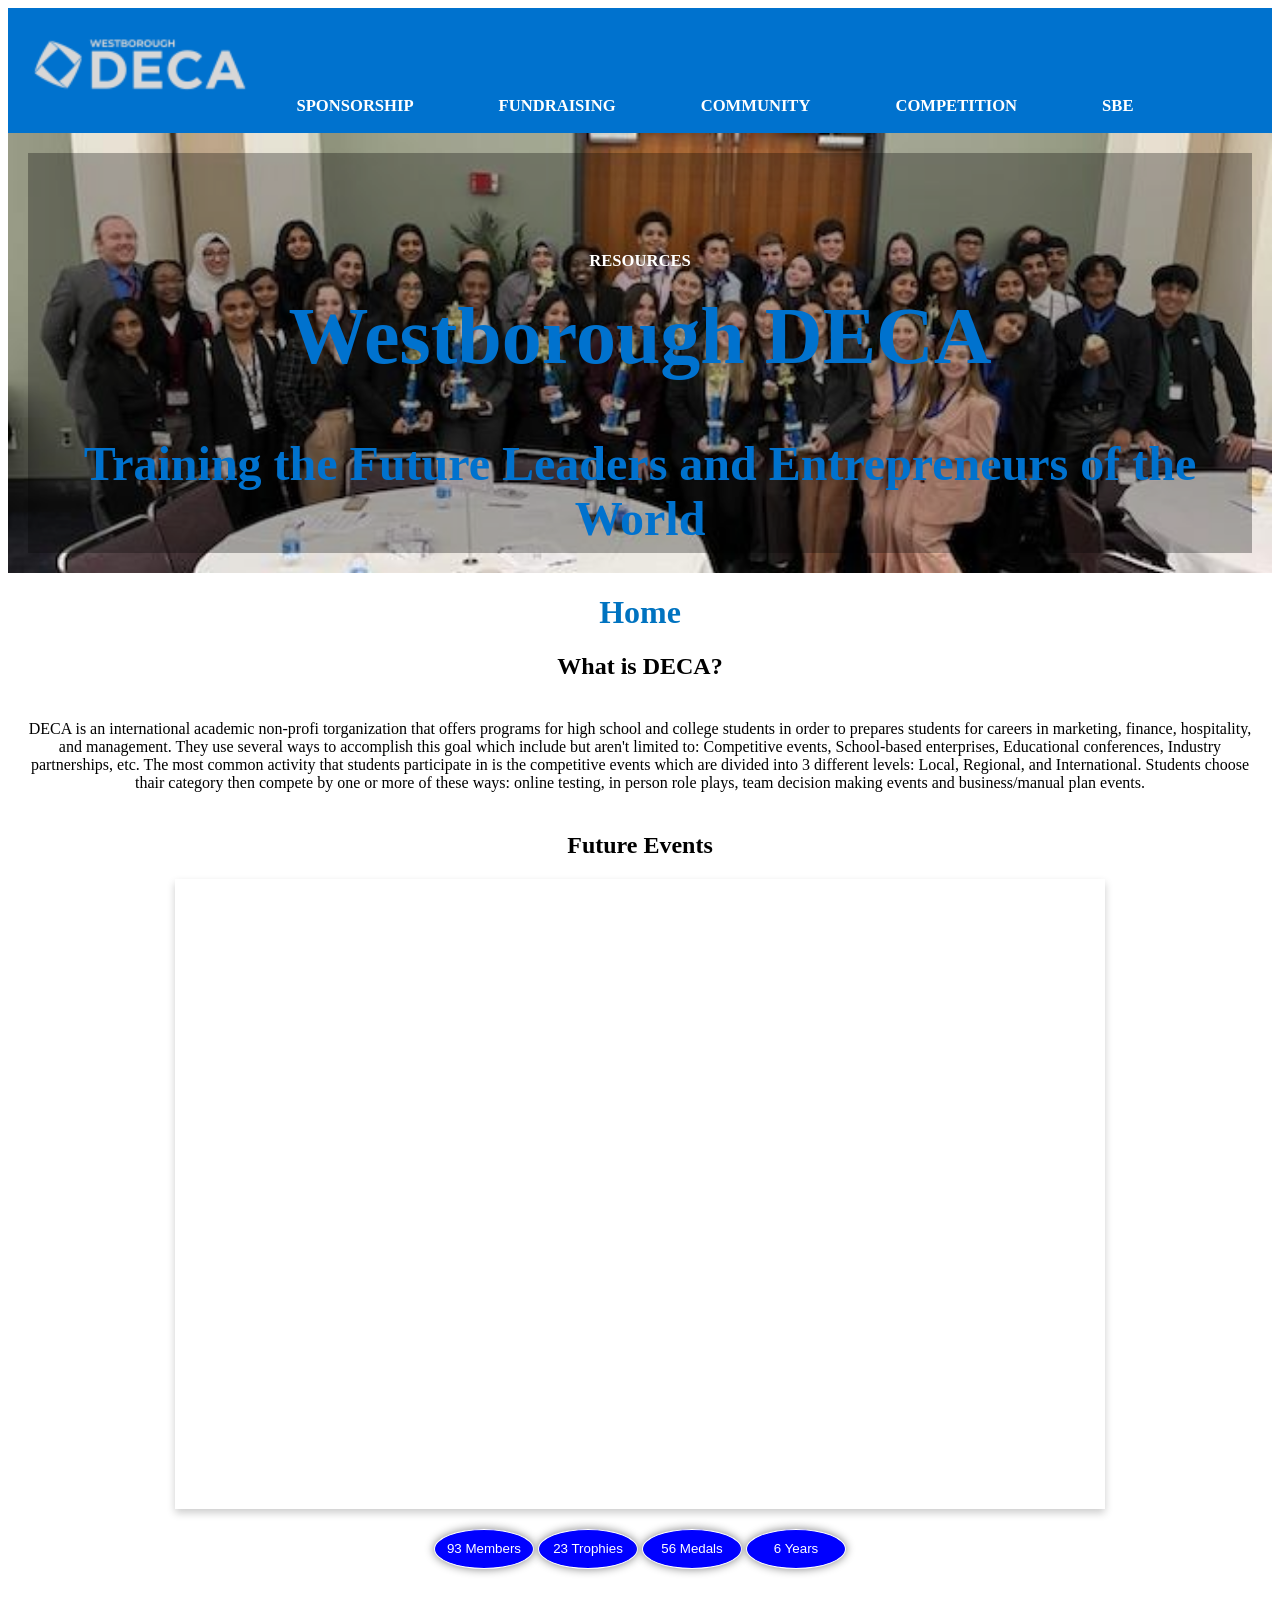
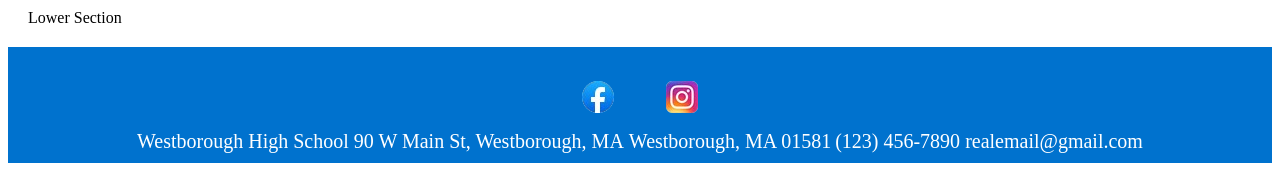
<file: Index.html>
<!DOCTYPE html>
<html lang="en">

<head>
  <meta charset="UTF-8">
  <meta name="viewport" content="width=device-width, initial-scale=1.0">
  <title>Westborough DECA</title>
  <link rel="stylesheet" href="styles.css">
  <link rel="stylesheet"
    href="https://fonts.googleapis.com/css2?family=Material+Symbols+Rounded:opsz,wght,FILL,GRAD@20..48,100..700,0..1,-50..200">
    <script src="script.js" defer></script>
</head>

<body>
  <header>
    <nav>
      <ul>
        <li id="li-logo" class="logo"><a target="_self" href="index.html"><img
              src="images/logos/westboroughDecaLogo2.png"></a></li>
        <li class="menu"><a href="sponsorship.html">
            <h5 class="menu">Sponsorship</h5>
          </a></li>
        <li class="menu"><a href="fundraising.html">
            <h5 class="menu">Fundraising</h5>
          </a></li>
        <li class="menu"><a href="community.html">
            <h5 class="menu">Community</h5>
          </a></li>
        <li class="menu"><a href="competition.html">
            <h5 class="menu">Competition</h5>
          </a></li>
        <li class="menu"><a href="sbe.html">
            <h5 class="menu">SBE</h5>
          </a></li>
        <li class="menu"><a href="resources.html">
            <h5 class="menu">Resources</h5>
          </a></li>
      </ul>
    </nav>
  </header>
  <div class="heroImageHomePage" id="index">
    <div class="header">
      <h1 class="header">Westborough DECA</h1>
      <h2 class="missionStatement">Training the Future Leaders and Entrepreneurs of the World</h2>
    </div>
  </div>
  <div class="page-name">
    <h1>Home</h1>
  </div>
  <div><h2 class="subTitle">What is DECA?</h2></div>
  <div><p>DECA is an international academic non-profi torganization that offers programs for high school and college students in order to prepares students for careers in marketing, finance, hospitality, and management. They use several ways to accomplish this goal which include but aren't limited to: Competitive events, School-based enterprises, Educational conferences, Industry partnerships, etc. The most common activity that students participate in is the competitive events which are divided into 3 different levels: Local, Regional, and International. Students choose thair category then compete  by one or more of these ways: online testing, in person role plays, team decision making events and business/manual plan events.</p></div>
  <div #calenderTitle>
    <h2 class="subTitle">Future Events</h2>
  </div>
  <div class="container-calendar">
      <iframe class="mainCalander" src="https://calendar.google.com/calendar/embed?src=c_a5cb8c85898e434a1dacc4f3ab550335d8e99159495d2afd720653013e7f6389%40group.calendar.google.com&ctz=America%2FNew_York" style="border: 0" width="800" height="600" frameborder="0" scrolling="no"></iframe>
  </div>
  <div class="stats-panel">
    <button class="stats">93 Members</button>
    <button class="stats">23 Trophies</button>
    <button class="stats">56 Medals</button>
    <button id = "yearsAsATeam" class="stats"><script>document.write(getYearsAsATeam())</script></button>
  </div>
  <section>Lower Section</section>
  <footer>
    <ul class="socialIcons">
      <a target="_blank" href="https://www.facebook.com/people/Westborough-High-School-DECA/100087471254260/">
        <img src="images/logos/facebookLogo1.png">
      </a>
    </ul>
    <ul class="socialIcons">
      <a target="_blank" href="https://www.instagram.com/westborough_deca/">
        <img src="images/logos/instagramLogo1.png">
      </a>
    </ul>
    <div class="footerInfo">
      <li>
        <ul class="address">
          <li>Westborough High School</li>
          <li>90 W Main St, Westborough, MA</li>
          <li>Westborough, MA 01581</li>
        </ul>
      </li>
      <li>
        <ul class="contact">
          <li>(123) 456-7890</li>
          <li>realemail@gmail.com</li>
        </ul>
      </li>
      </ul>
  </footer>
</body>

</html>
</file>
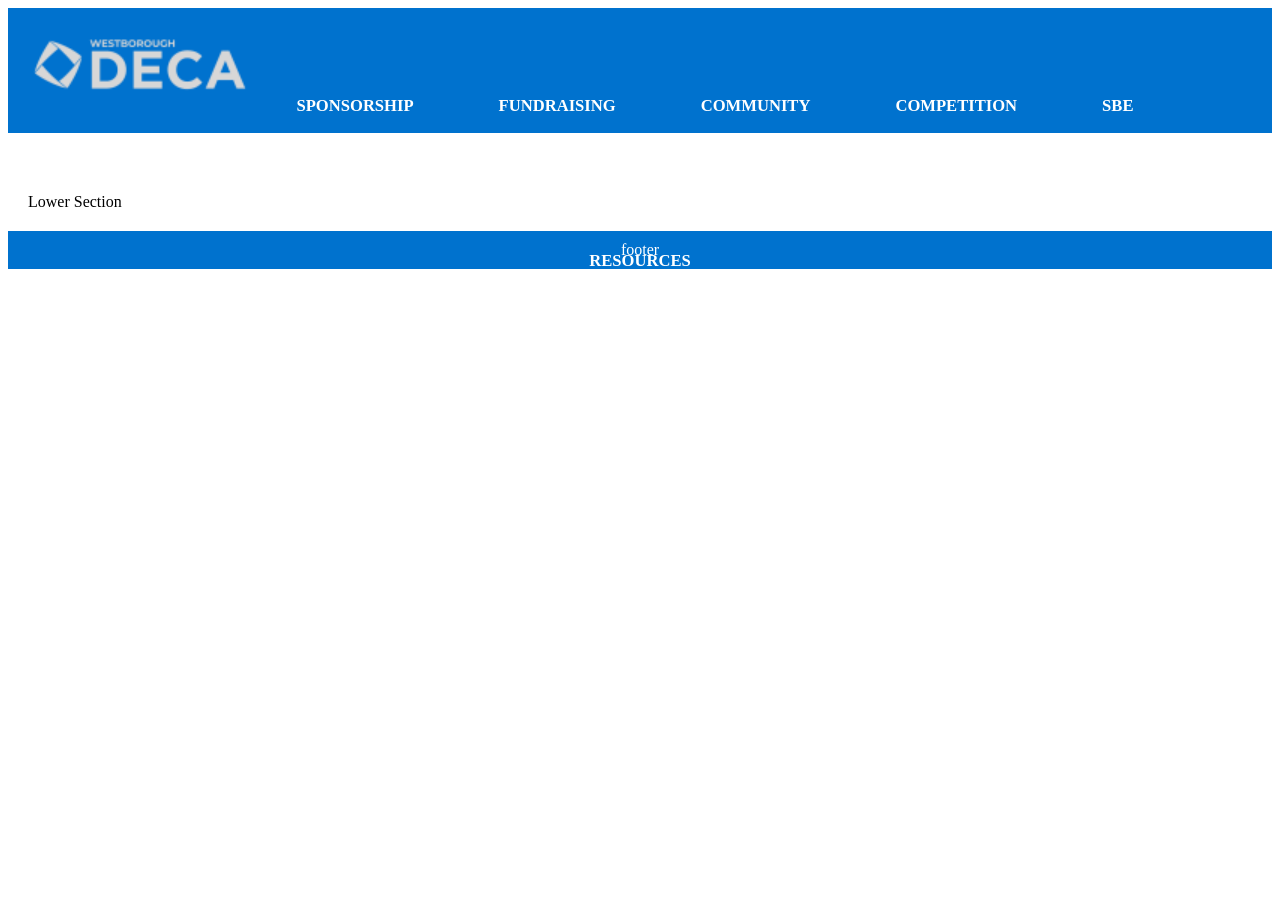
<file: community.html>
<!DOCTYPE html>
<html lang="en">

<head>
  <meta charset="UTF-8">
  <meta name="viewport" content="width=device-width, initial-scale=1.0">
  <title>=Community</title>
  <link rel="stylesheet" href="styles.css">
</head>

<body>
  <header>
    <nav>
      <ul>
        <li id="li-logo" class="logo"><a target="_self" href="index.html"><img
              src="images/logos/westboroughDecaLogo2.png"></a></li>
        <li class="menu"><a href="sponsorship.html">
            <h5 class="menu">Sponsorship</h5>
          </a></li>
        <li class="menu"><a href="fundraising.html">
            <h5 class="menu">Fundraising</h5>
          </a></li>
        <li class="menu"><a href="community.html">
            <h5 class="menu">Community</h5>
          </a></li>
        <li class="menu"><a href="competition.html">
            <h5 class="menu">Competition</h5>
          </a></li>
        <li class="menu"><a href="sbe.html">
            <h5 class="menu">SBE</h5>
          </a></li>
          <li class="menu"><a href="resources.html">
            <h5 class="menu">Resources</h5>
          </a></li>
      </ul>
    </nav>
  </header>
  <section>
  </section>
  <section>Lower Section</section>
  <footer>footer</footer>
</body>

</html>
</file>
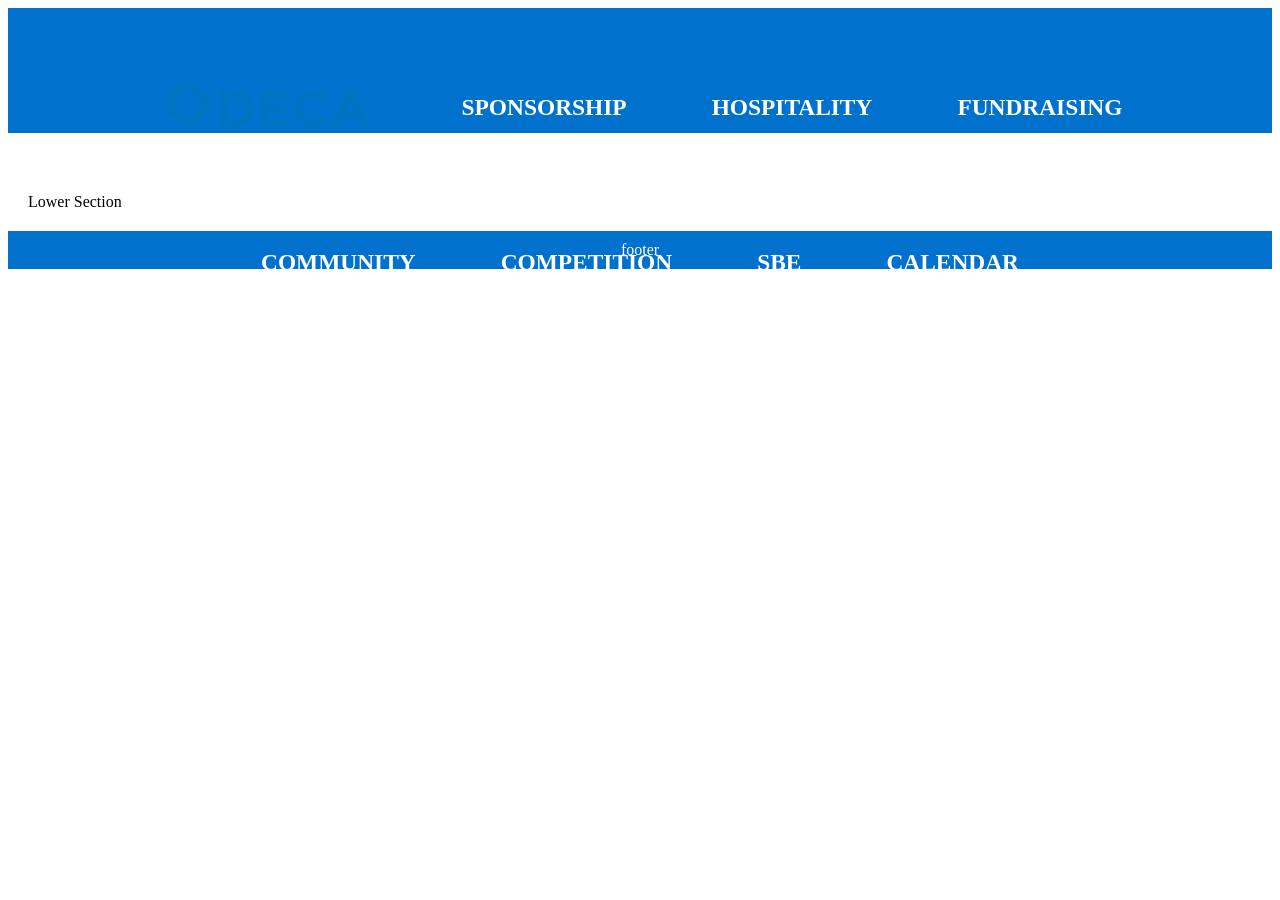
<file: hospitality.html>
<!DOCTYPE html>
<html lang="en">
<head>
  <meta charset="UTF-8">
  <meta name="viewport" content="width=device-width, initial-scale=1.0">
  <title>Hospitality</title>
  <link rel="stylesheet" href="styles.css">
</head>
<body>
  <header>
    <nav>
      <ul>
        <li class="menu"><a href="index.html"><a target="_blank" href="index.html"><img src="images/logos/westboroughDecaLogo1.png"></a></li>
        <li class="menu"><a href="sponsorship.html"><h3>Sponsorship</h3></a></li>
        <li class="menu"><a href="hospitality.html"><h3>Hospitality</h3></a></li>
        <li class="menu"><a href="fundraising.html"><h3>Fundraising</h3></a></li>
        <li class="menu"><a href="community.html"><h3>Community</h3></a></li>
        <li class="menu"><a href="competition.html"><h3>Competition</h3></a></li>
        <li class="menu"><a href="sbe.html"><h3>SBE</h3></a></li>
        <li class="menu"><a href="calander.html"><h3>Calendar</h3></a></li>
      </ul>
      <h1>Westborough DECA</h1>
    </nav>
  </header>
  <section>
  </section>
  <section>Lower Section</section>
  <footer>footer</footer>
</body>
</html>
</file>
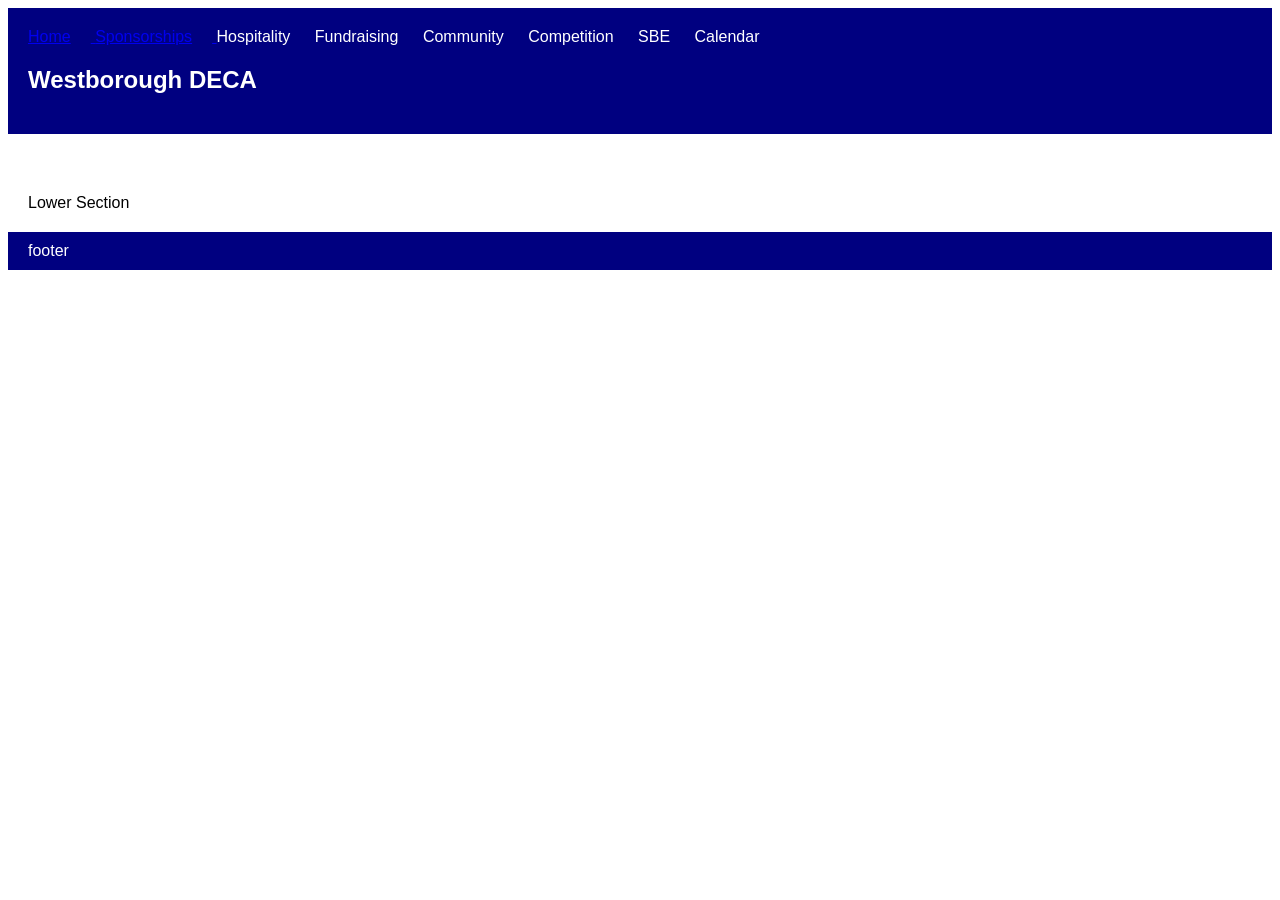
<file: sponsorships.html>
<!DOCTYPE html>
<html lang="en">
<head>
  <meta charset="UTF-8">
  <meta name="viewport" content="width=device-width, initial-scale=1.0">
  <title>Westborough DECA</title>
  <style>
    body {
      font-family: Arial, Helvetica, sans-serif;
    }
    header {
      background-color:navy;
      padding: 20px;
      color:white;
    }
    section {
      background: white;
      color: black;
      padding: 20px;
      display: flex;
      flex-direction: row;
    }
    footer {
      background-color:navy;
      padding: 10px 20px;
      color:white;
    }
    button {
      background-color:aqua;
      width: 100px;
      height: 40px;
      margin: auto;
    }
    div {
      background-color: beige;
      margin: auto;
      width: 100px;
    }
    ul {
      margin: 0;
      padding: 0;
      list-style-type: none;
    }
    li {
      display: inline-block;
      margin-right: 20px;
    }
  </style>
</head>
<body>
  <header>
    <nav>
      <ul>
        <li><a href="index.html">Home</li>
        <li><a href="sponsorship.html">Sponsorships</li>
        <li><a href="hospitality.html"></a>Hospitality</li>
        <li><a href="fundraising.html"></a>Fundraising</li>
        <li><a href="community.html"></a>Community</li>
        <li><a href="competition.html"></a>Competition</li>
        <li><a href="sbe.html"></a>SBE</li>
        <li><a href="calander.html"></a>Calendar</li>
      </ul>
      <h1>Westborough DECA</h1>
    </nav>
  </header>
  <section>
  </section>
  <section>Lower Section</section>
  <footer>footer</footer>
</body>
</html>
</file>
<file: styles.css>
@import url('https://fonts.googleapis.com/css2?family=Poppins:wght@400;500;600&display=swap');

/* Calender CSS */
.container-calendar {
  padding: 15px;
  max-width: 900px;
  margin: 0 auto;
  overflow: auto;
  box-shadow: 0 4px 8px 0 rgba(0, 0, 0, 0.2);
  display: flex;
  justify-content: space-between;
}


/* Stats CSS */
.curved-text {
  position:relative;
  display:inline-block;
  margin:0 auto;
  font-size:32px;
 }
 div.stats-panel {
  padding: 20px;
  text-align: center;
 }
 button.stats {
  background-color: blue;
  color: white;
  width: 100px;
  height: 40px;
  margin: auto;
  border-radius: 50%;
}

button.stats:hover {
  background-color: blue;
}
 
/* Yet to be labeled CSS */
#index {
  background-image: url(images/heroImages/heroImageIndex.png);
  background-repeat: no-repeat;
  background-size: 100%;
  padding: 20px;
  height: 400px;
  text-align: center;
  color: #0073C0;
}

#fundraising {
  background-image: url(images/heroImages/heroImageFundraising.png);
  background-repeat: no-repeat;
  background-size: 100%;
  padding: 20px;
  height: 400px;
  text-align: center;
  color: #0073C0;
}

section {
  background: white;
  color: black;
  padding: 20px;
  display: flex;
  flex-direction: row;
}

footer {
  background-color: #0072ce;
  padding: 10px 20px;
  color: white;
  text-align: center;
}

button {
  background-color: aqua;
  width: 100px;
  height: 40px;
  margin: auto;
  border-radius: 50%;
}

button:hover {
  background-color: blue;
  color: white;
}

ul {
  margin: 0;
  padding: 0;
  list-style-type: none;
  font-size: 20px;
  justify-content: space-between;
  align-items: baseline;
}

li {
  display: inline-block;
}

a {
  text-decoration: none;
  color: inherit;
}

button {
  box-shadow: gray 0 0 10px;
  border: 1px solid white;
}

ul.socialIcons {
  display: inline-block;
  margin: 2%;
  margin-bottom: 1%;
  margin-top: 2%;
}

li.logo {
  size: 150px;
  width: 150px;
  height: 40px;
  justify-items: flex-start;
}

li.menu {
  justify-content: flex-end;
  align-items: baseline;
  text-transform: uppercase;
  vertical-align: middle;
  position: relative;
  margin: 40px;
}

li.menu:hover {
  text-decoration: underline;
  color: black;
}

th.menu {
  padding-top: 30px;
  height: max-content;
  justify-content: space-between;
  display: inline-block;
  align-items: baseline;
  text-transform: uppercase;
  border-color: #0073C0;
}

th.logo {
  justify-content: space-between;
  display: inline-block;
  align-items: baseline;
  text-transform: uppercase;
  border-bottom: none;
  border-top: none;
  border-right: 1px solid black;
  border-left: none;
  border-color: #0073C0;
}

th.menu:hover {
  background-color: blue;
}

table.menu {
  width: 100%;
  height: 100%;
  float: right;
}

#th-left {
  border-left: 0px;
}

header {
  background-color: #0072ce;
  padding: 20px;
  text-align: center;
  color: white;
  height: 85px;
}

#li-logo {
  size: 150px;
  width: 150px;
  height: 40px;
  justify-items: flex-start;
  float: left;
}

div.page-name {
  text-align: center;
  color: #0073C0;
}

ul.footerInfo {
  display: inline-block;
  margin: 2%;
  margin-bottom: 1%;
  margin-top: 2%;
}

div.header {
  background: rgba(0, 0, 0, 0.3);
  background-size: 100%;
  padding: 20px;
  height: 90%;
  text-align: center;
}

h1.header {
  margin-top: 10%;
  font-size: 500%;
  color: #0072ce;
}

h2.missionStatement {
  font-size: 300%;
  color: #0072ce;
}

h2.subTitle {
  text-align: center;
  color: black;
}

p {
  padding: 20px;
  text-align: center;
  color: black;
}
</file>
